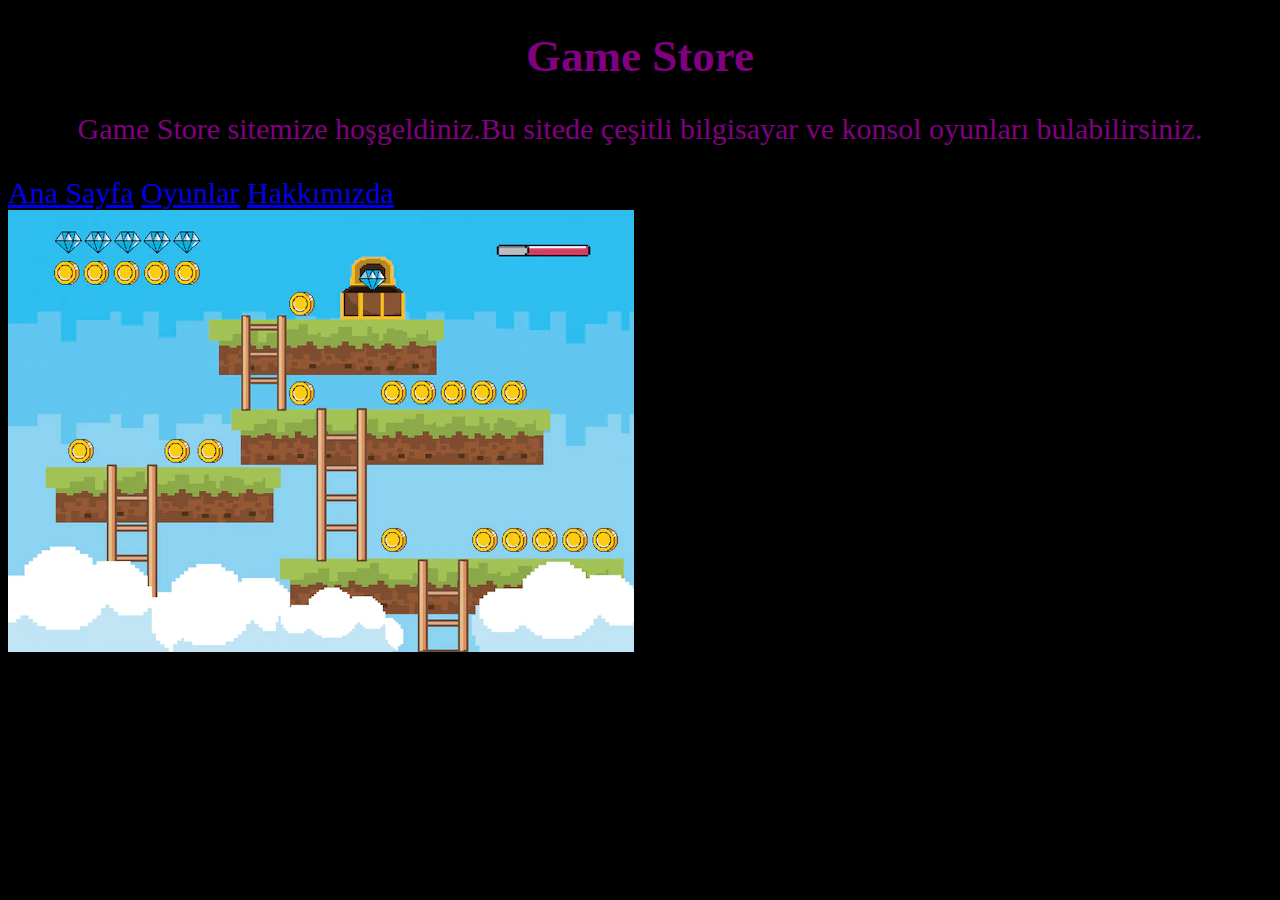
<file: index.html>
<!DOCTYPE html>
<html lang="tr">
<head>
    <meta charset="UTF-8">
    <meta http-equiv="X-UA-Compatible" content="IE=edge">
    <meta name="viewport" content="width=device-width, initial-scale=1.0">
    <title>Ana Sayfa</title>
    <link rel="stylesheet" href="css/site.css">
</head>
<div class="text">
<body class="bg">
    <div style="text-align:center ;">
   <h1 style="font-size:45px ;" >Game Store</h1>
    <p style="font-size: 30px;">Game Store sitemize hoşgeldiniz.Bu sitede çeşitli bilgisayar ve konsol oyunları bulabilirsiniz. </p> 
    </div>
    <div class="fs">
        <a href="index.html"> Ana Sayfa</a>
        <a href="urun.html">Oyunlar</a>
        <a href="about-us.html"> Hakkımızda</a>
    </div>
    <div >
        <img src="img/1..webp" alt="mario">
    </div>
</div>
</body>
</html>
</file>
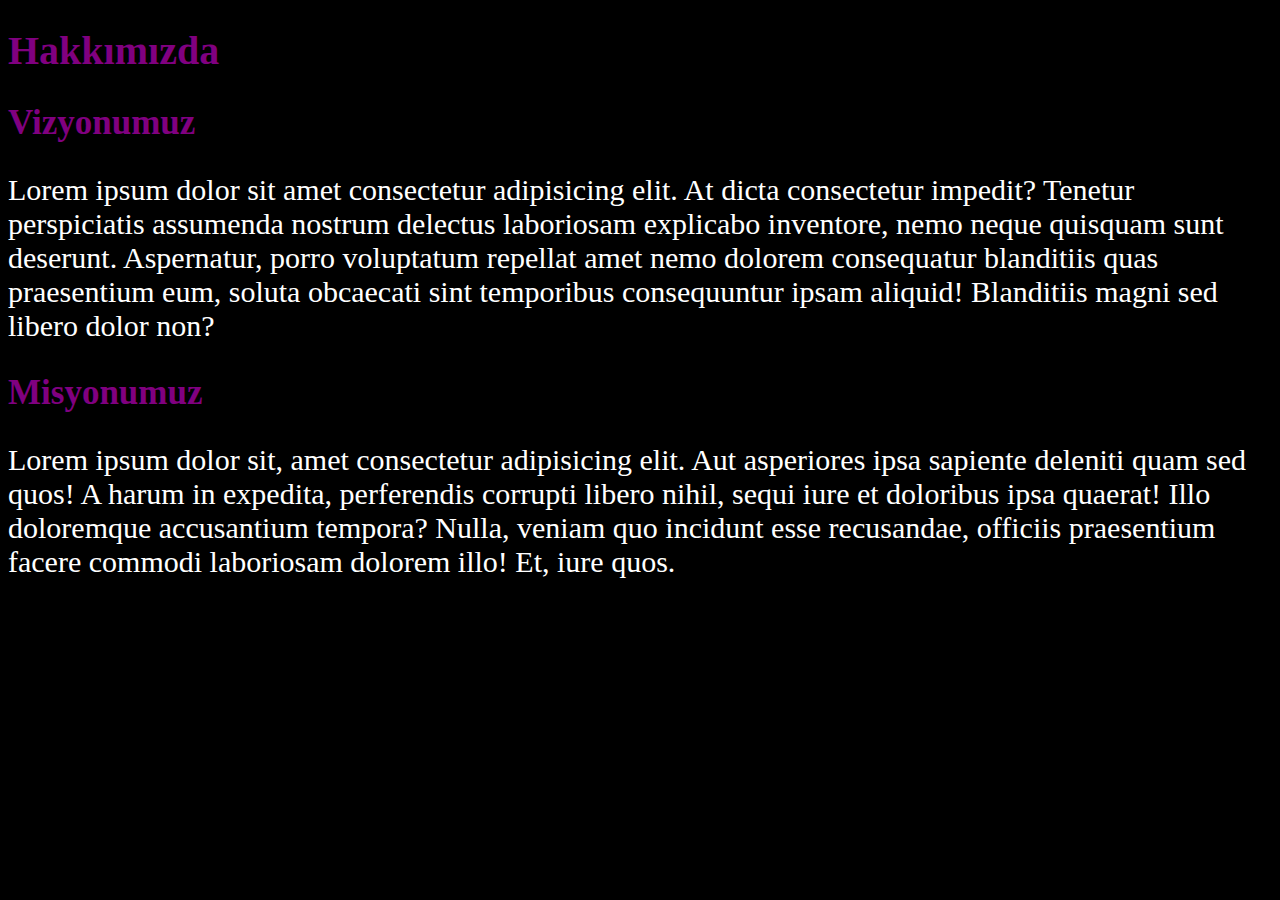
<file: about-us.html>
<!DOCTYPE html>
<html lang="en">
<head>
    <meta charset="UTF-8">
    <meta http-equiv="X-UA-Compatible" content="IE=edge">
    <meta name="viewport" content="width=device-width, initial-scale=1.0">
    <title>Game Store||Hakkımızda</title>
    <link rel="stylesheet" href="/css/site.css">
</head>
<body class="bg">
    <div class="text">
        <h1 style="font-size: 40px;">Hakkımızda</h1>
        <h2 style="font-size: 35px;">Vizyonumuz</h2>
        <p  style="color: white;"  class="fs">Lorem ipsum dolor sit amet consectetur adipisicing elit. At dicta consectetur impedit? Tenetur perspiciatis assumenda nostrum delectus laboriosam explicabo inventore, nemo neque quisquam sunt deserunt. Aspernatur, porro voluptatum repellat amet nemo dolorem consequatur blanditiis quas praesentium eum, soluta obcaecati sint temporibus consequuntur ipsam aliquid! Blanditiis magni sed libero dolor non?</p>
    </div>

    <div class="text">  
          <h2 style="font-size: 35px;">Misyonumuz</h2>
          <P style="color: white;" class="fs">Lorem ipsum dolor sit, amet consectetur adipisicing elit. Aut asperiores ipsa sapiente deleniti quam sed quos! A harum in expedita, perferendis corrupti libero nihil, sequi iure et doloribus ipsa quaerat! Illo doloremque accusantium tempora? Nulla, veniam quo incidunt esse recusandae, officiis praesentium facere commodi laboriosam dolorem illo! Et, iure quos.</P>
    </div>
</body>
</html>
</file>
<file: css/site.css>
.text{
    color: purple;
}

.mid{
    list-style-position: inside;
}
.bg{
    background-color: black;
}
.fs{
    font-size: 30px;
}
</file>
